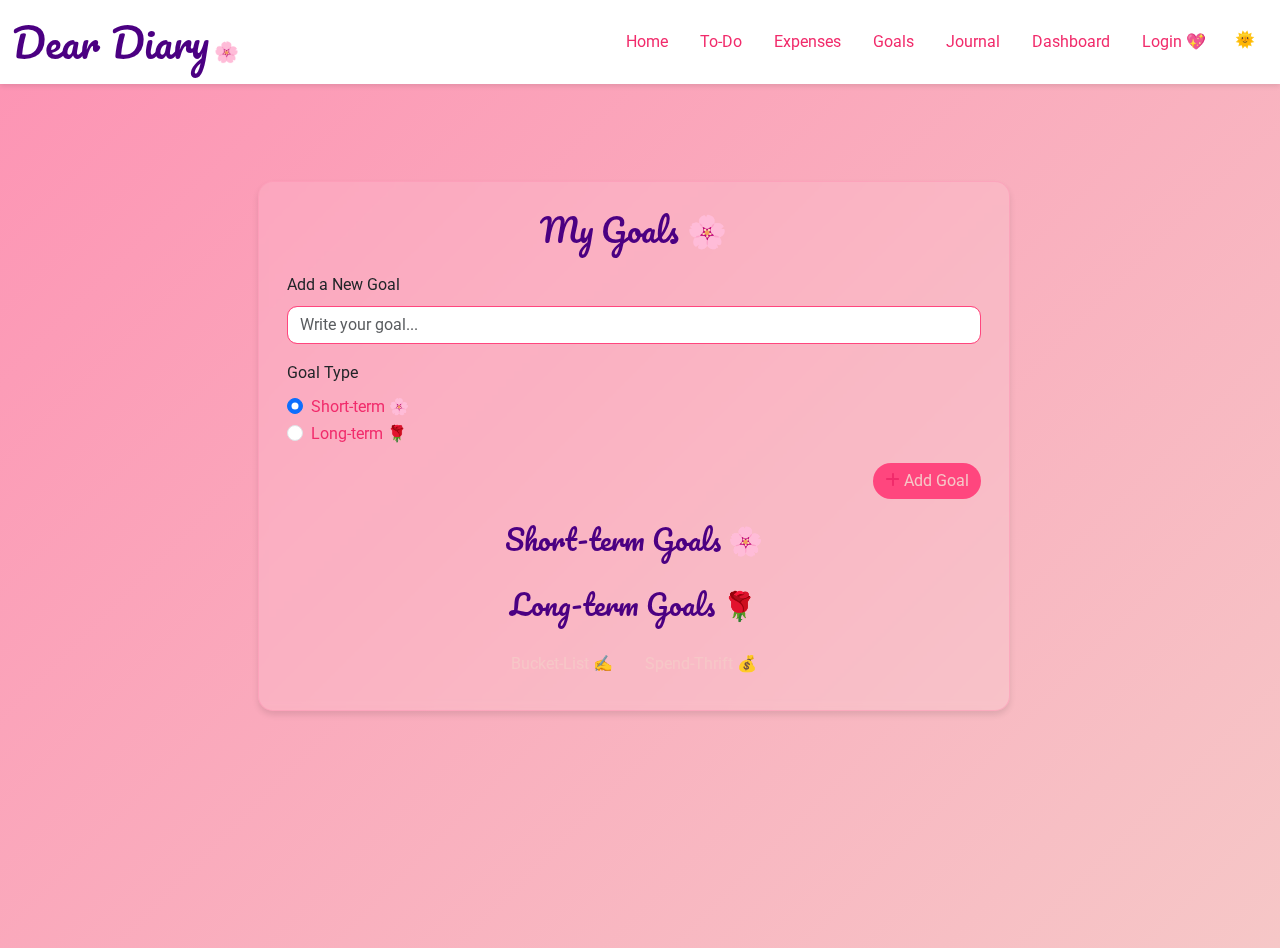
<file: html/goals.html>
<!DOCTYPE html>
<html lang="en">
  <head>
    <meta charset="UTF-8" />
    <meta name="viewport" content="width=device-width, initial-scale=1.0" />
    <title>Dear Diary - Goals 🌸</title>
    <link
      href="https://cdn.jsdelivr.net/npm/bootstrap@5.3.3/dist/css/bootstrap.min.css"
      rel="stylesheet"
    />
    <link
      href="https://cdnjs.cloudflare.com/ajax/libs/font-awesome/6.0.0/css/all.min.css"
      rel="stylesheet"
    />
    <link
      href="https://fonts.googleapis.com/css2?family=Pacifico&family=Roboto:wght@300;400&display=swap"
      rel="stylesheet"
    />
    <link rel="stylesheet" href="./style.css" />
  </head>
  <body class="bg-pink-gradient">
    <!-- Navbar -->
    <nav class="navbar navbar-expand-lg fixed-top">
      <div class="container-fluid">
        <a class="navbar-brand" href="index.html">
          <span class="logo-text">Dear Diary</span> 🌸
        </a>
        <button
          class="navbar-toggler"
          type="button"
          data-bs-toggle="collapse"
          data-bs-target="#navbarNav"
        >
          <span class="navbar-toggler-icon"></span>
        </button>
        <div class="collapse navbar-collapse" id="navbarNav">
          <ul class="navbar-nav ms-auto">
            <li class="nav-item">
              <a class="nav-link" href="index.html">Home</a>
            </li>
            <li class="nav-item">
              <a class="nav-link" href="todo.html">To-Do</a>
            </li>
            <li class="nav-item">
              <a class="nav-link" href="expenses.html">Expenses</a>
            </li>
            <li class="nav-item">
              <a class="nav-link" href="goals.html">Goals</a>
            </li>
            <li class="nav-item">
              <a class="nav-link" href="journal.html">Journal</a>
            </li>
            <li class="nav-item">
              <a class="nav-link" href="dashboard.html">Dashboard</a>
            </li>
            <li class="nav-item">
              <a class="nav-link" href="login.html">Login 💖</a>
            </li>
            <li class="nav-item">
              <button id="modeToggle" class="btn btn-link">
                <span id="modeIcon">🌞</span>
              </button>
            </li>
            <li class="nav-item">
              <a class="nav-link" id="logout" href="#" style="display: none"
                >Logout</a
              >
            </li>
          </ul>
        </div>
      </div>
    </nav>

    <!-- Goals Card -->
    <div class="container mt-5 pt-5">
      <div class="row justify-content-center">
        <div class="col-md-8">
          <div class="card glassy-card animate-scale-in">
            <div class="card-body">
              <h2
                class="text-center mb-4"
                style="font-family: 'Pacifico', cursive"
              >
                My Goals 🌸
              </h2>
              <div class="form-group mb-3">
                <label for="goalInput" class="form-label">Add a New Goal</label>
                <input
                  type="text"
                  class="form-control"
                  id="goalInput"
                  placeholder="Write your goal..."
                />
              </div>
              <div class="form-group mb-3">
                <label class="form-label">Goal Type</label>
                <div class="form-check">
                  <input
                    class="form-check-input"
                    type="radio"
                    name="goalType"
                    id="shortTerm"
                    value="short"
                    checked
                  />
                  <label class="form-check-label" for="shortTerm"
                    >Short-term 🌸</label
                  >
                </div>
                <div class="form-check">
                  <input
                    class="form-check-input"
                    type="radio"
                    name="goalType"
                    id="longTerm"
                    value="long"
                  />
                  <label class="form-check-label" for="longTerm"
                    >Long-term 🌹</label
                  >
                </div>
              </div>
              <div class="d-flex justify-content-end mb-3">
                <button class="btn btn-primary btn-bounce" id="addGoalBtn">
                  <i class="fas fa-plus"></i> Add Goal
                </button>
              </div>
              <div
                id="goalSpinner"
                class="spinner-border text-light mt-3 d-none"
                role="status"
              >
                <span class="visually-hidden">Loading...</span>
              </div>
              <div
                id="goalAlert"
                class="alert alert-danger mt-3 d-none"
                role="alert"
              ></div>
              <h3
                class="text-center mt-4"
                style="font-family: 'Pacifico', cursive"
              >
                Short-term Goals 🌸
              </h3>
              <ul class="list-group list-group-flush" id="shortTermGoals"></ul>
              <h3
                class="text-center mt-4"
                style="font-family: 'Pacifico', cursive"
              >
                Long-term Goals 🌹
              </h3>
              <ul class="list-group list-group-flush" id="longTermGoals"></ul>
              <div class="d-flex justify-content-center gap-2 mt-3 flex-wrap">
                <a href="bucket-list.html" class="btn btn-primary btn-bounce"
                  >Bucket-List ✍️</a
                >
                <a href="spend-thrift.html" class="btn btn-primary btn-bounce"
                  >Spend-Thrift 💰</a
                >
              </div>
            </div>
          </div>
        </div>
      </div>
    </div>

    <script src="https://cdn.jsdelivr.net/npm/bootstrap@5.3.3/dist/js/bootstrap.bundle.min.js"></script>
    <script src="./goals.js"></script>
    <script src="./theme.js"></script>
  </body>
</html>
</file>
<file: html/style.css>
/* Base Styles: Global defaults for font, background, and layout */

.dark-mode {
    --text-color: #9fd3c7; /* Change to teal */
    --accent-color: #385170; /* Change to muted blue */
    background: #142d4c !important;
    color: var(--text-color) !important;
}

html, body {
    height: 100%; /* Ensure full document height for background coverage */
    margin: 0; /* Remove default margins */
    padding: 0; /* Remove default padding */
    background: #f6c7c7; /* Light coral (fourth-color) for light mode base */
}

body {
    font-family: 'Roboto', sans-serif;
   background: #f6c7c7; /* Light coral (fourth-color) for light mode base */
    color: #4B0082; /* Deep pink (first-color) for text  for the card words*/
    line-height: 1.6; /* Improved readability */
    transition: background 0.3s ease, color 0.3s ease; /* Smooth dark mode transition */
}

h1, h2, h3{
    font-family: 'Pacifico', cursive;
    color: #4B0082; /* Deep purple (first-color) for headings */
}
 
.dark-mode h3,  
.dark-mode h2,.dark-mode h4{
    color: #e47b7b;
}

.dark-mode h5, .dark-mode h6, .dark-mode small .dark-mode p{
    color: #ececec;
}
.dark-mode .title-bar{
     color: #e47b7b;
}


a {
    text-decoration: none; /* Remove underlines from links */
}

/* Navbar Styles: Custom styling for navigation bar */
.navbar {
    background: #fff; /* Hot pink (second-color) */
    box-shadow: 0 2px 5px rgba(0, 0, 0, 0.1); /* Subtle shadow */
    padding: 5px 0; /* Vertical padding */
}

.navbar-brand .logo-text {
    font-family: 'Pacifico', cursive;
    font-size: 2.5rem; /* Cute logo size */
    color: #4B0082; /* Deep pink (first-color) */
}

.nav-link {
    color: #fff !important; /* Deep pink (first-color) for links, !important to override Bootstrap */
    font-weight: 400; /* Normal weight */
    margin: 0 0.5rem; /* Horizontal spacing */
    transition: color 0.3s ease; /* Smooth hover transition */
}

.nav-link:hover {
    color: #fd94b4 !important; /* Light pink (third-color) on hover */
}

.navbar-toggler {
    border: 1px solid #fd94b4; /* Light pink (third-color) border */
}

.dark-mode .navbar{
    background-color: #9fd3c7;
    color: #e47b7b;
}

/* Dark Mode Styles */
.dark-mode {
    background: #142d4c !important; /* Deep navy (fourth-color) as primary background */
    color: #ececec !important; /* Light gray (first-color) for text */
    min-height: 100%; /* Full document height */
    height: auto; /* Allow extension beyond viewport */
    transition: background 0.3s ease, color 0.3s ease; /* Smooth transition */
}

/* Ensure child elements inherit dark mode background */
.dark-mode > .container,
.dark-mode .hero,
.dark-mode .features,
.dark-mode .footer {
    background: inherit; /* Inherit parent background */
    min-height: 100%; /* Ensure full height */
}

.protected {
    display: block;
}

/* Hero Section */
.container{
    padding-left: 0;
}
.hero {
    padding: 100px 0 50px 0; /* Vertical padding */
    min-height: 100vh; /* Full viewport height */
    display: flex; /* Flex for centering */
    align-items: center; /* Vertical centering */
}

.hero-title {
    font-size: 4rem;
    margin-bottom: 1rem;
    color:#4B0082;
    text-shadow: 1px 1px 3px rgba(253, 148, 180, 0.3); /* Light pink (third-color) shadow */
}


.hero-subtitle {
    font-size: 1.1rem;
    margin-bottom: 2rem;
    color: #fff; /* Light pink (third-color) */
}

.btn-hero {
    background: #ff5b8f; /* Hot pink (second-color) */
    border: none;
    color: #fff; /* Deep pink (first-color) */
    padding: 12px 30px;
    font-size: 1.1rem;
    border-radius: 20px;
    transition: transform 0.3s ease;
}

.btn-hero:hover {
    transform: scale(1.1);
    background: #f12b6b; /* Deep pink (first-color) */
}

.dark-mode .btn-hero {
    background: #e47b7b; /* Soft teal (second-color) */
    color: #142d4c; /* Deep navy (fourth-color) */
}

.dark-mode .btn-hero:hover {
    background: #385170; /* Muted blue (third-color) */
}

/* Lotus Animation */
.hero-image i {
    color: #4B0082; /* Hot pink (second-color) */
    padding-left: 120px;
    font-size: 15rem;
    animation: bounce 2s ease-in-out infinite;
}

.dark-mode .hero-image i {
    color: #9fd3c7; /* Soft teal */
}

/* Features Section */
.features {
    padding: 60px 0;
    background: #f6c7c7; /* Light coral (fourth-color) */
}

.section-title {
    font-size: 2.5rem;
    text-align: center;
    margin-bottom: 2.5rem;
}

.dark-mode .section-title{
    color: #e47b7b;
}

.feature-card {
    background: #ececec;
    padding: 1.5rem;
    border-radius: 15px;
    text-align: center;
    box-shadow: 0 3px 10px rgba(0, 0, 0, 0.1);
    transition: transform 0.3s ease;
    height: 100%;
}

.feature-card:hover {
    transform: translateY(-5px);
}

.feature-card i {
    font-size: 2.5rem;
    color: #4B0082; /* Hot pink (second-color) */
    margin-bottom: 1rem;
}

.feature-card h3 {
    font-size: 1.3rem;
    margin-bottom: 0.8rem;
    color: #e47b7b;
}

.btn-link {
    color: #ff467e; /* Hot pink (second-color) */
    text-decoration: none;
    border-bottom: 1px solid transparent;
    transition: border-color 0.3s;
}

.btn-link:hover {
    border-color: #ff467e; /* Hot pink (second-color) */
}

.dark-mode .feature-card {
    background: rgba(56, 81, 112, 0.3); /* Semi-transparent third-color */
    color: #ececec; /* Light gray */
}

.dark-mode .feature-card i {
    color: #9fd3c7; /* Soft teal */
}

.dark-mode .btn-hero {
    background: #e47b7b !important; /* Corrected hex color with !important */
    color: #fff; /* Ensure text remains visible */
}

.dark-mode .btn-link:hover {
    border-color: #9fd3c7; /* Soft teal */
}

/* Footer */
.footer {
    background: #f6c7c7; /* Light coral (fourth-color) */
    color: #f12b6b; /* Deep pink (first-color) */
    padding: 1.5rem 0;
}

.dark-mode .footer {
    color: #ececec; /* Light gray */
}



/* Page-Specific Gradients */
.bg-pink-gradient {
    background: linear-gradient(135deg, #fd94b4 0%, #f6c7c7 100%); /* Light pink (third-color) to light coral (fourth-color) */
    min-height: 100vh;
    transition: background 0.3s ease, color 0.3s ease;
}

.bg-rich-purple-gradient {
    background: linear-gradient(135deg, #f12b6b 0%, #fd94b4 100%); /* Deep pink (first-color) to light pink (third-color) */
    min-height: 100vh; /* Full viewport height */
}

.bg-ninja-blue {
    background: linear-gradient(135deg, #1B263B 0%, #2E4053 100%);
    min-height: 100vh;
    transition: background 0.3s ease, color 0.3s ease;
    color: #fff;
}

.dark-mode .bg-ninja-blue {
    background: #142d4c; /* Deep navy */
    color: #ececec; /* Light gray */
}

/* Glassy Card */
.glassy-card {
    background: rgba(246, 199, 199, 0.2); /* Semi-transparent fourth-color */
    backdrop-filter: blur(10px); /* Frosted glass effect */
    border: 1px solid rgba(253, 148, 180, 0.3); /* Light pink (third-color) border */
    border-radius: 15px; /* Rounded corners */
    box-shadow: 0 4px 20px rgba(0, 0, 0, 0.1); /* Subtle shadow */
}

.glassy-card:hover {
    animation: pulse 1.5s ease-in-out infinite; /* Pulse effect */
}

.glassy-card .card-body {
    padding: 8px; /* Reduced from default (e.g., 16px) if not already set */
}

.dark-mode .glassy-card {
    background: rgba(20, 45, 76, 0.3); /* Semi-transparent fourth-color */
    border-color: rgba(56, 81, 112, 0.5); /* Third-color border */
}

/* Minimize extra spacing around container */
.container {
    padding-top: 10px; /* Reduce from pt-3 (16px) if needed */
    margin-top: 10px; /* Reduce from mt-3 (16px) if needed */
}

/* Ensure no extra margin on card wrapper */
.card {
    margin-bottom: 0; /* Override any default margin */
}

.h-85 {
    height: 85px !important; /* Specific height for Quote and Bible cards */
}

.h-150 {
    height: 150px !important; /* Fixed height for Reminders, Habit Progress, Calendar, Theme */
}

/* Form Styles */
form .form-label {
    color: #f12b6b; /* Deep pink (first-color) */
    font-family: 'Roboto', sans-serif;
}

.btn-primary {
    background-color: #ff467e; /* Hot pink (second-color) */
    border: none;
    border-radius: 20px;
}

.bg-rich-purple-gradient .btn-primary {
    background-color: #fd94b4; /* Light pink (third-color) */
}

.btn-primary:hover {
    background-color: #f12b6b; /* Deep pink (first-color) */
}

.bg-rich-purple-gradient .btn-primary:hover {
    background-color: #f12b6b; /* Deep pink (first-color) */
}

.form-check-label {
    color: #f12b6b; /* Deep pink (first-color) */
}

.dark-mode .form-label {
    color: #ececec; /* Light gray */
}

.dark-mode .form-check-label {
    color: #ececec; /* Light gray */
}

.dark-mode .btn-primary {
    background-color: #9fd3c7; /* Soft teal */
    color: #142d4c; /* Deep navy */
}

.dark-mode .btn-primary:hover {
    background-color: #385170; /* Muted blue */
}

/* To-Do Styles */
.bg-pink-gradient {
    background: linear-gradient(135deg, #fd94b4 0%, #f6c7c7 100%);
    min-height: 100vh;
}

.glassy-card {
    margin-top: 85px;
    background: rgba(246, 199, 199, 0.2);
    backdrop-filter: blur(10px);
    border: 1px solid rgba(253, 148, 180, 0.3);
    border-radius: 15px;
    box-shadow: 0 4px 20px rgba(0, 0, 0, 0.1);
}

.glassy-card:hover {
    animation: pulse 1.5s ease-in-out infinite;
}

.h-85 {
    height: 85px !important; /* Specific height for Quote and Bible cards */
}

.h-150 {
    height: 150px !important; /* Specific height for last four cards */
}

.animate-scale-in {
    animation: scaleIn 0.8s ease-out;
}

@keyframes scaleIn {
    from { transform: scale(0.95); opacity: 0; }
    to { transform: scale(1); opacity: 1; }
}

@keyframes pulse {
    0%, 100% { transform: scale(1); }
    50% { transform: scale(1.02); }
}


.btn-bounce {
    transition: transform 0.3s ease;
}

.btn-bounce:hover {
    transform: scale(1.05);
}

.dark-mode .glassy-card {
    background: rgba(20, 45, 76, 0.3); /* Semi-transparent fourth-color */
    border-color: rgba(56, 81, 112, 0.5); /* Third-color border */
}

.dark-mode .btn-bounce {
    background-color: #9fd3c7; /* Soft teal */
    color: #142d4c; /* Deep navy */
}

.dark-mode .btn-bounce:hover {
    background-color: #385170; /* Muted blue */
}

/* To-Do, Expenses, Goals, and Journal Styles */
.task-item, .spend-thrift-item, .bucket-list-item {
    transition: opacity 0.5s ease;
}

.task-item.completed, .goal-item.completed, .bucket-list-item.completed, .spend-thrift-item.completed {
    text-decoration: line-through;
    opacity: 0.7;
}

.task-item input[type="checkbox"], .goal-item input[type="checkbox"] {
    margin-right: 10px;
}

#taskInput, #goalInput {
    border-radius: 10px;
    border: 1px solid #ff467e; /* Hot pink (second-color) */
}

#taskInput:focus, #goalInput:focus {
    border-color: #f12b6b; /* Deep pink (first-color) */
    box-shadow: 0 0 5px rgba(241, 43, 107, 0.5);
}

#addTaskBtn, #addGoalBtn {
    background-color: #ff467e; /* Hot pink (second-color) */
    border: none;
}

#addTaskBtn:hover, #addGoalBtn:hover {
    background-color: #f12b6b; /* Deep pink (first-color) */
}

.habit-item {
    background: rgba(253, 148, 180, 0.1); /* Semi-transparent third-color */
    border-radius: 10px;
    padding: 10px;
    margin-bottom: 5px;
}

.dark-mode #taskInput, .dark-mode #goalInput {
    border-color: #9fd3c7; /* Soft teal */
}

.dark-mode #taskInput:focus, .dark-mode #goalInput:focus {
    border-color: #385170; /* Muted blue */
    box-shadow: 0 0 5px rgba(56, 81, 112, 0.5);
}

.dark-mode #addTaskBtn, .dark-mode #addGoalBtn {
    background-color: #9fd3c7; /* Soft teal */
}

.dark-mode #addTaskBtn:hover, .dark-mode #addGoalBtn:hover {
    background-color: #385170; /* Muted blue */
}

.dark-mode .habit-item {
    background: rgba(56, 81, 112, 0.1); /* Semi-transparent third-color */
}

#budgetInput, #descriptionInput, #amountInput {
    border-radius: 10px;
    border: 1px solid #fd94b4; /* Light pink (third-color) */
}

#budgetInput:focus, #descriptionInput:focus, #amountInput:focus {
    border-color: #f12b6b; /* Deep pink (first-color) */
    box-shadow: 0 0 5px rgba(241, 43, 107, 0.5);
}

#addExpenseBtn {
    background-color: #fd94b4; /* Light pink (third-color) */
    border: none;
}

#addExpenseBtn:hover {
    background-color: #f12b6b; /* Deep pink (first-color) */
}

#totalExpense, #spendingChecker {
    font-family: 'Roboto', sans-serif;
    color: #f12b6b; /* Deep pink (first-color) */
}

#totalExpense {
    font-weight: bold;
}

#spendingChecker {
    font-style: italic;
}

#expenseChart {
    background: rgba(246, 199, 199, 0.2); /* Semi-transparent fourth-color */
    border-radius: 10px;
    padding: 15px;
    box-shadow: 0 2px 10px rgba(0, 0, 0, 0.1);
}

.dark-mode #budgetInput, .dark-mode #descriptionInput, .dark-mode #amountInput {
    border-color: #9fd3c7; /* Soft teal */
}

.dark-mode #budgetInput:focus, .dark-mode #descriptionInput:focus, .dark-mode #amountInput:focus {
    border-color: #385170; /* Muted blue */
    box-shadow: 0 0 5px rgba(56, 81, 112, 0.5);
}

.dark-mode #addExpenseBtn {
    background-color: #9fd3c7; /* Soft teal */
}

.dark-mode #addExpenseBtn:hover {
    background-color: #385170; /* Muted blue */
}

.dark-mode #totalExpense, .dark-mode #spendingChecker {
    color: #ececec; /* Light gray */
}

.dark-mode #expenseChart {
    background: rgba(20, 45, 76, 0.3); /* Semi-transparent fourth-color */
}

/* New styles for history modal */
.modal-content.glassy-card {
    background: rgba(246, 199, 199, 0.2); /* Semi-transparent fourth-color */
    backdrop-filter: blur(10px);
    border: 1px solid rgba(253, 148, 180, 0.3); /* Light pink (third-color) border */
}

.modal-body {
    max-height: 400px;
    overflow-y: auto;
}

.btn-outline-primary {
    border-color: #f12b6b; /* Deep pink (first-color) */
    color: #ff467e; /* Hot pink (second-color) */
}

span.prev {
    color: #f12b6b; /* Deep pink (first-color) */
}

.btn-outline-primary:hover {
    background-color: #ff467e; /* Hot pink (second-color) */
    color: #f6c7c7; /* Light coral (fourth-color) */
}

.dark-mode .modal-content.glassy-card {
    background: rgba(20, 45, 76, 0.3); /* Semi-transparent fourth-color */
    border-color: rgba(56, 81, 112, 0.5); /* Third-color border */
}

.dark-mode .btn-outline-primary {
    border-color: #9fd3c7; /* Soft teal */
    color: #9fd3c7;
}

.dark-mode .btn-outline-primary:hover {
    background-color: #9fd3c7; /* Soft teal */
    color: #142d4c; /* Deep navy */
}

.dark-mode span.prev {
    color: #ececec; /* Light gray */
}

/* Mobile Responsiveness */
@media (max-width: 576px) {
    .container {
        padding: 10px;
    }
    .navbar.fixed-top + .container {
        padding-top: 80px;
    }
    h2, h3 {
        font-size: 1.6rem;
    }
    .btn-bounce {
        font-size: 0.9rem;
        padding: 8px 16px;
    }
    .glassy-card {
        border-radius: 10px;
    }
    .list-group-item {
        font-size: 0.9rem;
    }
    .modal-body {
        max-height: 300px;
    }
    #expenseChart {
        padding: 10px;
    }
    .d-flex.justify-content-center .btn {
        flex: 1 1 100%; /* Full width on mobile */
        max-width: 200px; /* Limit width for aesthetics */
        margin-bottom: 0.5rem; /* Space between stacked buttons */
    }
}

@media (max-width: 768px) {
    .hero-title { font-size: 2.2rem; }
    .hero-subtitle { font-size: 1rem; }
    .navbar-brand .logo-text { font-size: 1.6rem; }
    .features { padding: 40px 0; }
    .feature-card { margin-bottom: 1.5rem; }
    .btn-hero { padding: 10px 20px; font-size: 1rem; }
}

.dark-mode .hero-title {
    color: #ececec; /* Light gray */
    text-shadow: 1px 1px 3px rgba(56, 81, 112, 0.5); /* Adjusted shadow with third-color */
}

.dark-mode .hero-subtitle {
    color: #9fd3c7; /* Soft teal */
}

/* Expenses Page Styles */
.bg-pink-gradient {
    background: linear-gradient(135deg, #fd94b4 0%, #f6c7c7 100%);
    min-height: 100vh;
}

.glassy-card {
    background: rgba(246, 199, 199, 0.2);
    backdrop-filter: blur(10px);
    border: 1px solid rgba(253, 148, 180, 0.3);
    border-radius: 15px;
    box-shadow: 0 4px 20px rgba(0, 0, 0, 0.1);
}

.glassy-card:hover {
    animation: pulse 1.5s ease-in-out infinite;
}

.animate-scale-in {
    animation: scaleIn 0.8s ease-out;
}

@keyframes scaleIn {
    from { transform: scale(0.95); opacity: 0; }
    to { transform: scale(1); opacity: 1; }
}

@keyframes pulse {
    0%, 100% { transform: scale(1); }
    50% { transform: scale(1.02); }
}

.btn-bounce {
    transition: transform 0.3s ease;
}

.btn-bounce:hover {
    transform: scale(1.05);
}

.task-item {
    transition: opacity 0.5s ease;
}

.task-item.completed {
    text-decoration: line-through;
    opacity: 0.7;
}

.task-item input[type="checkbox"] {
    margin-right: 10px;
}

#taskInput {
    border-radius: 10px;
    border: 1px solid #ff467e; /* Hot pink (second-color) */
}

#taskInput:focus {
    border-color: #f12b6b; /* Deep pink (first-color) */
    box-shadow: 0 0 5px rgba(241, 43, 107, 0.5);
}

#addTaskBtn {
    background-color: #ff467e; /* Hot pink (second-color) */
    border: none;
}

#addTaskBtn:hover {
    background-color: #f12b6b; /* Deep pink (first-color) */
}

.habit-item {
    background: rgba(253, 148, 180, 0.1); /* Semi-transparent third-color */
    border-radius: 10px;
    padding: 10px;
    margin-bottom: 5px;
}

.modal-content.glassy-card {
    background: rgba(246, 199, 199, 0.2);
    backdrop-filter: blur(10px);
    border: 1px solid rgba(253, 148, 180, 0.3);
}

.modal-body {
    max-height: 400px;
    overflow-y: auto;
}

.btn-outline-primary {
    border-color: #f12b6b; /* Deep pink (first-color) */
    color: #ff467e; /* Hot pink (second-color) */
}

.btn-outline-primary:hover {
    background-color: #ff467e; /* Hot pink (second-color) */
    color: #f6c7c7; /* Light coral (fourth-color) */
}

.bg-rich-purple-gradient {
    background: linear-gradient(135deg, #f12b6b 0%, #fd94b4 100%);
    min-height: 100vh;
}

#budgetInput, #descriptionInput, #amountInput {
    border-radius: 10px;
    border: 1px solid #fd94b4; /* Light pink (third-color) */
}

#budgetInput:focus, #descriptionInput:focus, #amountInput:focus {
    border-color: #f12b6b; /* Deep pink (first-color) */
    box-shadow: 0 0 5px rgba(241, 43, 107, 0.5);
}

#addExpenseBtn {
    background-color: #fd94b4; /* Light pink (third-color) */
    border: none;
}

#addExpenseBtn:hover {
    background-color: #f12b6b; /* Deep pink (first-color) */
}

#totalExpense, #spendingChecker {
    font-family: 'Roboto', sans-serif;
    color: #f12b6b; /* Deep pink (first-color) */
}

#totalExpense {
    font-weight: bold;
}

span.expen {
    color: rgb(241, 43, 107); /* Adjusted to match first-color */
}

span.hist {
    color: #f12b6b; /* Deep pink (first-color) */
}

#spendingChecker {
    font-style: italic;
}

#expenseChart {
    background: rgba(246, 199, 199, 0.2); /* Semi-transparent fourth-color */
    border-radius: 10px;
    padding: 15px;
    box-shadow: 0 2px 10px rgba(0, 0, 0, 0.1);
}

/* Goals Page Styles */
.goal-item {
    transition: opacity 0.5s ease;
}

.goal-item.completed {
    text-decoration: line-through;
    opacity: 0.7;
}

.goal-item input[type="checkbox"] {
    margin-right: 10px;
}

#goalInput {
    border-radius: 10px;
    border: 1px solid #ff467e; /* Hot pink (second-color) */
}

#goalInput:focus {
    border-color: #f12b6b; /* Deep pink (first-color) */
    box-shadow: 0 0 5px rgba(241, 43, 107, 0.5);
}

#addGoalBtn {
    background-color: #ff467e; /* Hot pink (second-color) */
    border: none;
}

#addGoalBtn:hover {
    background-color: #f12b6b; /* Deep pink (first-color) */
}

.dark-mode #goalInput {
    border-color: #9fd3c7; /* Soft teal */
}

.dark-mode #goalInput:focus {
    border-color: #385170; /* Muted blue */
    box-shadow: 0 0 5px rgba(56, 81, 112, 0.5);
}

.dark-mode #addGoalBtn {
    background-color: #9fd3c7; /* Soft teal */
}

.dark-mode #addGoalBtn:hover {
    background-color: #385170; /* Muted blue */
}

/* === Relevant CSS for Navbar Fix === */
.navbar-nav .nav-link {
    color: #f12b6b !important; /* Deep pink (first-color) */
    transition: color 0.3s ease;
}

.navbar-nav .nav-link:hover,
.navbar-nav .nav-link.active {
    color: #fd94b4 !important; /* Light pink (third-color) on hover/active */
}

.nav-link.d-flex {
    gap: 5px; /* Space between Goals text and caret */
    align-items: center; /* Vertical alignment */
    line-height: 1.5; /* Match other nav items */
}

.nav-link-text {
    color: #f12b6b !important; /* Deep pink (first-color) */
    padding: 0.5rem 0.5rem; /* Consistent padding */
    text-decoration: none;
    font-size: 1rem; /* Match nav-link font size */
}

.nav-link-text:hover {
    color: #fd94b4 !important; /* Light pink (third-color) on hover */
}

.nav-link.dropdown-toggle {
    padding: 0.5rem 0.2rem; /* Tight padding for caret */
    color: #f12b6b !important; /* Deep pink (first-color) */
    border: none;
    background: none;
    font-size: 1rem; /* Match nav-link font size */
}

.nav-link.dropdown-toggle:hover {
    color: #fd94b4 !important; /* Light pink (third-color) on hover */
}

.dropdown-menu {
    background: rgba(246, 199, 199, 0.95); /* Semi-transparent fourth-color */
    border: 1px solid #fd94b4; /* Light pink (third-color) border */
    border-radius: 10px;
    min-width: 150px; /* Ensure dropdown is wide enough */
}

.dropdown-item {
    color: #f12b6b; /* Deep pink (first-color) */
    font-family: 'Roboto', sans-serif;
}

.dropdown-item:hover {
    background-color: #fd94b4; /* Light pink (third-color) on hover */
    color: #f6c7c7; /* Light coral (fourth-color) */
}

.dark-mode .navbar-nav .nav-link {
    color: #ececec !important; /* Light gray */
}

.dark-mode .navbar-nav .nav-link:hover,
.dark-mode .navbar-nav .nav-link.active {
    color: #9fd3c7 !important; /* Soft teal */
}

.dark-mode .nav-link-text {
    color: #ececec !important; /* Light gray */
}

.dark-mode .nav-link-text:hover {
    color: #9fd3c7 !important; /* Soft teal */
}

.dark-mode .nav-link.dropdown-toggle {
    color: #ececec !important; /* Light gray */
}

.dark-mode .nav-link.dropdown-toggle:hover {
    color: #9fd3c7 !important; /* Soft teal */
}

.dark-mode .dropdown-menu {
    background: rgba(20, 45, 76, 0.95); /* Semi-transparent fourth-color */
    border-color: #9fd3c7; /* Soft teal */
}

.dark-mode .dropdown-item {
    color: #ececec; /* Light gray */
}

.dark-mode .dropdown-item:hover {
    background-color: #385170; /* Muted blue */
    color: #9fd3c7; /* Soft teal */
}

/* New styles for Journal */
/* ... (previous CSS remains unchanged until Journal Specific Styles) ... */

/* Journal Specific Styles */
/* ... (previous CSS remains unchanged until Journal Specific Styles) ... */

/* Journal Specific Styles */
.glassy-card {
    background: rgba(255, 255, 255, 0.1); /* Glassy effect */
    backdrop-filter: blur(5px); /* Glassy blur */
    border-radius: 15px; /* Rounded corners */
    border: 1px solid rgba(253, 148, 180, 0.5); /* Light pink border for card */
    box-shadow: 0 4px 6px rgba(0, 0, 0, 0.1); /* Subtle shadow */
    padding: 20px; /* Inner padding */
    transition: all 0.3s ease; /* Smooth hover effect */
}

.glassy-card:hover {
    transform: scale(1.02); /* Slight scale on hover */
    box-shadow: 0 6px 12px rgba(0, 0, 0, 0.2); /* Enhanced shadow on hover */
}

.title-bar{
    text-align: center;
    color:#4B0082 ;
}

strong{
    color: #000;
}

.dark-mode strong{
    color: #f12b6b;
}

textarea.form-control {
    background: white; /* Remove default background */
    border: 2px dotted var(--accent-color); /* Dotted border around text area only */
    border-radius: 5px; /* Rounded corners */
    resize: vertical; /* Allow vertical resizing */
    color: var(--text-color); /* Use text color variable */
    font-family: 'Roboto', sans-serif; /* Consistent font */
    padding: 10px; /* Inner padding */
    outline: none; /* Remove default outline */
    box-sizing: border-box; /* Ensure padding doesn’t affect width */
}

textarea.form-control:focus {
    border: 2px dotted var(--accent-color); /* Maintain dotted border on focus */
    box-shadow: 0 0 5px var(--accent-color); /* Subtle focus glow */
}

#journalTitle {
    border: 2px dotted var(--accent-color); /* Dotted border for title input */
    border-radius: 5px; /* Rounded corners */
    color: var(--text-color); /* Use text color */
    padding: 8px; /* Inner padding */
    box-sizing: border-box; /* Ensure padding doesn’t affect width */
}

#journalTitle:focus {
    border: 2px dotted var(--accent-color); /* Maintain dotted border on focus */
    box-shadow: 0 0 5px var(--accent-color); /* Subtle focus glow */
}

.btn-bounce {
    background: var(--accent-color); /* Accent color for button */
    color: #f6c7c7; /* Light coral text */
    transition: transform 0.3s ease;
}

.btn-bounce:hover {
    transform: scale(1.1); /* Bounce effect */
}

.dark-mode .glassy-card {
    background: rgba(20, 45, 76, 0.7); /* Darker glassy effect */
    border-color: rgba(159, 211, 199, 0.5); /* Teal border in dark mode */
}

.dark-mode textarea.form-control {
    border-color: var(--accent-color); /* Teal in dark mode */
}

.dark-mode #journalTitle {
    border-color: var(--accent-color); /* Teal border in dark mode */
}

.dark-mode .btn-bounce {
    background: var(--accent-color); /* Teal in dark mode */
}




/* dashboard css */
.h-100vh {
    height: 100vh !important;
    overflow: hidden; /* No outer scroll */
}

.card-body {
    padding: 5px;
}

.sidebar {
    background: rgba(246, 199, 199, 0.1); /* Default light mode semi-transparent background */
    border-right: 1px solid rgba(253, 148, 180, 0.2); /* Light pink (third-color) border */
    height: calc(100vh - 76px); /* Full height minus navbar */
    position: relative;
    top: 76px; /* Reset top positioning */
    min-width: 80px; /* Minimum width to prevent collapse */
    transition: all 0.3s ease; /* Smooth transitions for responsive changes */
    padding-top: 60px; /* Space for header */


    
}

.sidebar-header {
    position: absolute;
    top: 0;
    left: 0;
    width: 100%;
    padding: 10px;
    background: rgba(246, 199, 199, 0.2); /* Slightly darker header */
    z-index: 1001;
}

.close-btn {
    background: none;
    border: none;
    padding: 5px;
    cursor: pointer;
    position: absolute;
    top: 10px;
    right: 10px;
    z-index: 1002;
}

.sidebar .nav-item .widget-btn {
    color: var(--text-color); /* Use text color for buttons */
    font-family: 'Roboto', sans-serif;
    transition: transform 0.3s ease, background 0.3s ease;
}

.sidebar .nav-item .widget-btn:hover,
.sidebar .nav-item .widget-btn.active {
    background: var(--accent-color); /* Use accent color */
    transform: scale(1.05);
    color: #f12b6b ; /* Light coral (fourth-color) */
}

.sidebar .nav-item .widget-btn i {
    margin-right: 8px;
}
#main-content{
    width: 80%;
    padding-left: 50px;
}
#main-content .card-body {
    height: 100%;
}

.tracker-row {
    display: flex;
    flex-wrap: wrap;
    gap: 15px;
    height: 100%;
}

.col-12 {
    padding: 0;
}

.col-md-4 {
    flex: 1 1 30%;
    max-width: 30%;
}

.tracker-card {
    background: rgba(246, 199, 199, 0.3); /* Semi-transparent fourth-color */
    border-radius: 10px;
    padding: 15px;
    text-align: center;
    min-height: 200px;
    display: flex;
    flex-direction: column;
    justify-content: space-between;
    transition: transform 0.3s ease;
}

.tracker-card:hover {
    transform: scale(1.02);
}

.tracker-card h6 {
    color: var(--text-color); /* Use text color for headings */
    margin-bottom: 10px;
}

.row {
    --bs-gutter-x: 0.05rem;
    --bs-gutter-y: 0.05rem;
}

.col {
    padding-left: 0.025rem;
    padding-right: 0.025rem;
}

/* Override Bootstrap gutters */
.row.g-1,
.row.g-md-2 {
    --bs-gutter-x: 0.25rem !important;
    --bs-gutter-y: 0.25rem !important;}

.quick-access-container {
    max-height: 60vh;
    padding: 10px 0.5rem 0.5rem 0.5rem !important;
    margin: 0 !important;
}

.quick-access-tile {
    text-decoration: none;
    color: inherit;
}

.quick-access-tile .card {
    transition: transform 0.3s ease;
    height: 100%;
    border-radius: 12px;
    margin-top: 25px;
}

.quick-access-tile .card:hover {
    transform: scale(1.05);
}

.quick-access-tile .card-body {
    /* padding: 10px; */
    color: #f12b6b; /* Deep pink (first-color) */
    font-family: 'Roboto', sans-serif;
    display: flex;
    flex-direction: column;
    justify-content: center;
    height: 50%;
    padding: 0.5rem !important;
    font-size: 1rem
}

.quick-access-tile .card-body i {
    font-size: 1.5rem;
}

.quick-access-tile .card-body span {
    font-size: 1rem;
}

.badge.bg-pink {
    background-color: #f12b6b; /* Deep pink (first-color) */
    color: #f6c7c7; /* Light coral (fourth-color) */
    padding: 4px 8px;
    border-radius: 10px;
}

.btn-pink {
    background-color: #ff467e; /* Hot pink (second-color) */
    border: none;
}

.btn-pink:hover {
    background-color: #f12b6b; /* Deep pink (first-color) */
}

.btn-outline-pink {
    border-color: #ff467e; /* Hot pink (second-color) */
    color: #ff467e;
}

.btn-outline-pink:hover {
    background-color: #ff467e; /* Hot pink (second-color) */
    color: #f6c7c7; /* Light coral (fourth-color) */
}

.dark-mode .sidebar {
    background: rgba(56, 81, 112, 0.3); /* Semi-transparent third-color */
    border-color: rgba(20, 45, 76, 0.5); /* Fourth-color border */
}

.dark-mode .sidebar .nav-item .widget-btn {
    color: #ececec; /* Light gray */
}

.dark-mode .sidebar .nav-item .widget-btn:hover,
.dark-mode .sidebar .nav-item .widget-btn.active {
    background: #9fd3c7; /* Soft teal */
}

.dark-mode .tracker-card {
    background: rgba(20, 45, 76, 0.3); /* Semi-transparent fourth-color */
    color: #ececec; /* Light gray */
}

.dark-mode .quick-access-tile .card-body {
    color: #ececec; /* Light gray */
}

.dark-mode .badge.bg-pink {
    background-color: #9fd3c7; /* Soft teal */
}

.dark-mode .btn-pink {
    background-color: #9fd3c7; /* Soft teal */
}

.dark-mode .btn-pink:hover {
    background-color: #385170; /* Muted blue */
}

.dark-mode .btn-outline-pink {
    border-color: #9fd3c7; /* Soft teal */
    color: #9fd3c7;
}

.dark-mode .btn-outline-pink:hover {
    background-color: #9fd3c7; /* Soft teal */
    color: #142d4c; /* Deep navy */
}

#hydrationIcons .water-icon,
#readingIcons .book-icon,
#bathIcons .bath-icon {
    width: 20px;
    height: 20px;
    background-size: contain;
    margin: 0 2px;
}

#hydrationIcons .water-icon {
    background: url('data:image/svg+xml;utf8,<svg xmlns="http://www.w3.org/2000/svg" viewBox="0 0 24 24" fill="%23ff467e"><path d="M12 2C8.13 2 5 5.13 5 9v1c0 7.18 5.82 12 11 12s11-4.82 11-12V9c0-3.87-3.13-7-7-7s-7 3.13-7 7v1c0 1.1.9 2 2 2s2-.9 2-2V9c0-2.76 2.24-5 5-5s5 2.24 5 5v1c0 8.1-6.9 12-11 12s-11-3.9-11-12V9c0-4.96 4.04-9 9-9s9 4.04 9 9v1c0 .55-.45 1-1 1s-1-.45-1-1V9c0-3.31-2.69-6-6-6s-6 2.69-6 6v1c0 2.21 1.79 4 4 4s4-1.79 4-4V9c0-5.52-4.48-10-10-10s-10 4.48-10 10v1c0 9.39 7.61 17 17 17s17-7.61 17-17V9c0-6.07-4.93-11-11-11z"/></svg>') no-repeat center;
}

#hydrationIcons .water-icon.filled {
    background: url('data:image/svg+xml;utf8,<svg xmlns="http://www.w3.org/2000/svg" viewBox="0 0 24 24" fill="%23f12b6b"><path d="M12 2C8.13 2 5 5.13 5 9v1c0 7.18 5.82 12 11 12s11-4.82 11-12V9c0-3.87-3.13-7-7-7s-7 3.13-7 7v1c0 1.1.9 2 2 2s2-.9 2-2V9c0-2.76 2.24-5 5-5s5 2.24 5 5v1c0 8.1-6.9 12-11 12s-11-3.9-11-12V9c0-4.96 4.04-9 9-9s9 4.04 9 9v1c0 .55-.45 1-1 1s-1-.45-1-1V9c0-3.31-2.69-6-6-6s-6 2.69-6 6v1c0 2.21 1.79 4 4 4s4-1.79 4-4V9c0-5.52-4.48-10-10-10s-10 4.48-10 10v1c0 9.39 7.61 17 17 17s17-7.61 17-17V9c0-6.07-4.93-11-11-11z"/></svg>') no-repeat center;
}

#readingIcons .book-icon {
    background: url('data:image/svg+xml;utf8,<svg xmlns="http://www.w3.org/2000/svg" viewBox="0 0 24 24" fill="%23ff467e"><path d="M4 6h16v12H4V6zm0-2c-1.1 0-2 .9-2 2v12c0 1.1.9 2 2 2h16c1.1 0 2-.9 2-2V6c0-1.1-.9-2-2-2H4zm0 14V8h16v10H4z"/></svg>') no-repeat center;
}

#readingIcons .book-icon.filled {
    background: url('data:image/svg+xml;utf8,<svg xmlns="http://www.w3.org/2000/svg" viewBox="0 0 24 24" fill="%23f12b6b"><path d="M4 6h16v12H4V6zm0-2c-1.1 0-2 .9-2 2v12c0 1.1.9 2 2 2h16c1.1 0 2-.9 2-2V6c0-1.1-.9-2-2-2H4zm0 14V8h16v10H4z"/></svg>') no-repeat center;
}

#bathIcons .bath-icon {
    background: url('data:image/svg+xml;utf8,<svg xmlns="http://www.w3.org/2000/svg" viewBox="0 0 24 24" fill="%23ff467e"><path d="M7 13c1.66 0 3-1.34 3-3s-1.34-3-3-3-3 1.34-3 3 1.34 3 3 3zm12-6h-8v7H3v9h18v-16z"/></svg>') no-repeat center;
}

#bathIcons .bath-icon.filled {
    background: url('data:image/svg+xml;utf8,<svg xmlns="http://www.w3.org/2000/svg" viewBox="0 0 24 24" fill="%23f12b6b"><path d="M7 13c1.66 0 3-1.34 3-3s-1.34-3-3-3-3 1.34-3 3 1.34 3 3 3zm12-6h-8v7H3v9h18v-16z"/></svg>') no-repeat center;
}

.dark-mode #hydrationIcons .water-icon {
    background: url('data:image/svg+xml;utf8,<svg xmlns="http://www.w3.org/2000/svg" viewBox="0 0 24 24" fill="%239fd3c7"><path d="M12 2C8.13 2 5 5.13 5 9v1c0 7.18 5.82 12 11 12s11-4.82 11-12V9c0-3.87-3.13-7-7-7s-7 3.13-7 7v1c0 1.1.9 2 2 2s2-.9 2-2V9c0-2.76 2.24-5 5-5s5 2.24 5 5v1c0 8.1-6.9 12-11 12s-11-3.9-11-12V9c0-4.96 4.04-9 9-9s9 4.04 9 9v1c0 .55-.45 1-1 1s-1-.45-1-1V9c0-3.31-2.69-6-6-6s-6 2.69-6 6v1c0 2.21 1.79 4 4 4s4-1.79 4-4V9c0-5.52-4.48-10-10-10s-10 4.48-10 10v1c0 9.39 7.61 17 17 17s17-7.61 17-17V9c0-6.07-4.93-11-11-11z"/></svg>') no-repeat center;
}

.dark-mode #hydrationIcons .water-icon.filled {
    background: url('data:image/svg+xml;utf8,<svg xmlns="http://www.w3.org/2000/svg" viewBox="0 0 24 24" fill="%23385170"><path d="M12 2C8.13 2 5 5.13 5 9v1c0 7.18 5.82 12 11 12s11-4.82 11-12V9c0-3.87-3.13-7-7-7s-7 3.13-7 7v1c0 1.1.9 2 2 2s2-.9 2-2V9c0-2.76 2.24-5 5-5s5 2.24 5 5v1c0 8.1-6.9 12-11 12s-11-3.9-11-12V9c0-4.96 4.04-9 9-9s9 4.04 9 9v1c0 .55-.45 1-1 1s-1-.45-1-1V9c0-3.31-2.69-6-6-6s-6 2.69-6 6v1c0 2.21 1.79 4 4 4s4-1.79 4-4V9c0-5.52-4.48-10-10-10s-10 4.48-10 10v1c0 9.39 7.61 17 17 17s17-7.61 17-17V9c0-6.07-4.93-11-11-11z"/></svg>') no-repeat center;
}

.dark-mode #readingIcons .book-icon {
    background: url('data:image/svg+xml;utf8,<svg xmlns="http://www.w3.org/2000/svg" viewBox="0 0 24 24" fill="%239fd3c7"><path d="M4 6h16v12H4V6zm0-2c-1.1 0-2 .9-2 2v12c0 1.1.9 2 2 2h16c1.1 0 2-.9 2-2V6c0-1.1-.9-2-2-2H4zm0 14V8h16v10H4z"/></svg>') no-repeat center;
}

.dark-mode #readingIcons .book-icon.filled {
    background: url('data:image/svg+xml;utf8,<svg xmlns="http://www.w3.org/2000/svg" viewBox="0 0 24 24" fill="%23385170"><path d="M4 6h16v12H4V6zm0-2c-1.1 0-2 .9-2 2v12c0 1.1.9 2 2 2h16c1.1 0 2-.9 2-2V6c0-1.1-.9-2-2-2H4zm0 14V8h16v10H4z"/></svg>') no-repeat center;
}

.dark-mode #bathIcons .bath-icon {
    background: url('data:image/svg+xml;utf8,<svg xmlns="http://www.w3.org/2000/svg" viewBox="0 0 24 24" fill="%239fd3c7"><path d="M7 13c1.66 0 3-1.34 3-3s-1.34-3-3-3-3 1.34-3 3 1.34 3 3 3zm12-6h-8v7H3v9h18v-16z"/></svg>') no-repeat center;
}

.dark-mode #bathIcons .bath-icon.filled {
    background: url('data:image/svg+xml;utf8,<svg xmlns="http://www.w3.org/2000/svg" viewBox="0 0 24 24" fill="%23385170"><path d="M7 13c1.66 0 3-1.34 3-3s-1.34-3-3-3-3 1.34-3 3 1.34 3 3 3zm12-6h-8v7H3v9h18v-16z"/></svg>') no-repeat center;
}

.calendar-day {
    display: inline-block;
    margin: 4px;
    padding: 18px 10px;
    border: 1px solid #fd94b4; /* Light pink (third-color) */
    border-radius: 0;
}

.calendar-day.past {
    text-decoration: line-through;
    color: #888;
}

.calendar-day.today {
    background-color: #ff467e; /* Hot pink (second-color) */
    color: #f6c7c7; /* Light coral (fourth-color) */
    font-weight: bold;
}

.dark-mode .calendar-day {
    border-color: #385170; /* Muted blue */
    color: #ececec; /* Light gray */
}

.dark-mode .calendar-day.today {
    background-color: #9fd3c7; /* Soft teal */
}

.spinner-border {
    width: 2rem;
    height: 2rem;
    position: relative; /* Avoids full-screen */
}

.dark-mode .spinner-border {
    color: #9fd3c7; /* Teal for spinner in dark mode */
}


/* Dashboard Widget Specific Styles */
.stats-card i {
    color: #4B0082; /* Hot pink (second-color) in light mode */
}

.dark-mode .stats-card i {
    color: #9fd3c7; /* Teal in dark mode */
}

.tasks ul li {
    color: #4B0082; /* Hot pink (second-color) in light mode */
}

.dark-mode .tasks ul li {
    color: #ececec !important; /* White in dark mode with !important to override */
}

.bible p, .bible a {
    color: #4B0082; /* Hot pink (second-color) in light mode */
}

.dark-mode .bible p, .dark-mode .bible a {
    color: #ececec !important; /* White in dynamic content with !important */
}

.wellness h6, .wellness span {
    color: #4B0082; /* Hot pink (second-color) in light mode */
}

.dark-mode .wellness h6, .dark-mode .wellness span {
    color: #ececec !important; /* White in dark mode with !important */
}

.tips h6, .tips p, .tips small {
    color: #4B0082; /* Hot pink (second-color) in light mode */
}

.dark-mode .tips h6, .dark-mode .tips p, .dark-mode .tips small {
    color: #ececec !important; /* White in dark mode with !important */
}

/* Ensure spinner inherits dark mode color */
.spinner-border {
    color: #ff467e; /* Hot pink in light mode */
}

.dark-mode .spinner-border {
    color: #9fd3c7 !important; /* Teal in dark mode with !important */
}

/* Hamburger Menu Styles */
.hamburger-btn {
    display: none; /* Hidden by default */
    background: none;
    border: none;
    padding: 10px;
    cursor: pointer;
    position: fixed;
    top: 70px; /* Below navbar */
    left: 10px;
    z-index: 1000;
    
}

.hamburger-icon {
    display: block;
    width: 25px;
    height: 3px;
    background: var(--text-color); /* Matches text color */
    margin: 5px 0;
    transition: all 0.3s ease;
    transform-origin: center;
   
}

.hamburger-btn.active .hamburger-icon:nth-child(1) {
    transform: rotate(45deg) translate(5px, 5px);
}

.hamburger-btn.active .hamburger-icon:nth-child(2) {
    opacity: 0;
}

.hamburger-btn.active .hamburger-icon:nth-child(3) {
    transform: rotate(-45deg) translate(5px, -5px);
}

.close-btn .hamburger-icon {
    display: none;
}

.close-btn.active .hamburger-icon:nth-child(1) {
    transform: rotate(45deg) translate(5px, 5px);
}

.close-btn.active .hamburger-icon:nth-child(2) {
    opacity: 0;
}

.close-btn.active .hamburger-icon:nth-child(3) {
    transform: rotate(-45deg) translate(5px, -5px);
}

#sidebar {
    transition: transform 0.3s ease;
}

#sidebar.collapsed {
    transform: translateX(-100%); /* Slide out of view */
}


/* Animations */
@keyframes bounce {
    0%, 100% { transform: translateY(0); }
    50% { transform: translateY(-15px); }
}

.animate-scale-in {
    animation: scaleIn 0.8s ease-out;
}

@keyframes scaleIn {
    from { transform: scale(0.95); opacity: 0; }
    to { transform: scale(1); opacity: 1; }
}

@keyframes pulse {
    0%, 100% { transform: scale(1); }
    50% { transform: scale(1.02); }
}

@media (max-width: 576px) {
    .hero-title { font-size: 2.2rem; }
    .btn-hero { padding: 8px 16px; font-size: 1.1rem; text-align: center; margin-left: 110px; margin-top: 12px; }
    .container {
        padding: 10px;
    }
    .navbar.fixed-top + .container {
        padding-top: 80px;
    }
    h2, h3 {
        font-size: 1.6rem;
    }
    .btn-bounce {
        font-size: 0.9rem;
        padding: 8px 16px;
    }
    .glassy-card {
        border-radius: 10px;
    }
    .list-group-item {
        font-size: 0.9rem;
    }
    .modal-body {
        max-height: 300px;
    }
    #expenseChart {
        padding: 10px;
    }
    .d-flex.justify-content-center .btn {
        flex: 1 1 100%; /* Full width on mobile */
        max-width: 200px; /* Limit width for aesthetics */
        margin-bottom: 0.5rem; /* Space between stacked buttons */
    }
    .lined-paper {
        padding: 15px;
    }
    .title-bar {
        font-size: 1.2rem;
        margin: -15px -15px 15px -15px;
    }
    .past-entry {
        font-size: 0.9rem;
    }
    .sidebar {
        width: 100%;
        height: auto;
        position: relative;
        top: 0;
    }
    #main-content {
        width: 100%;
        margin-left: 0;
    }
    .row {
        --bs-gutter-x: 0.025rem;
        --bs-gutter-y: 0.125rem;
    }
    .col {
        padding-left: 0.0125rem;
        padding-right: 0.0125rem;
    }
}

@media (max-width: 768px) {
    .hero {
        padding: 60px 0; /* Reduced padding for mobile */
        min-height: auto; /* Remove fixed height */
    }

    .hero .row {
        flex-direction: column; /* Stack text above image*/
       
    }

    .hero .col-lg-6 {
        flex: 0 0 100%; /* Full width for both columns */
        max-width: 100%; /* Ensure no overflow */
    }

    .hero-image {
        margin-top: 3.5rem;
        margin-bottom: 0; /* Space between image and text */
    }

    .hero-title {
        font-size: 3rem; /* Smaller title for mobile */
        padding-bottom: 1rem;
    }

    .hero-subtitle {
        
        font-size: 1.2rem; /* Smaller subtitle for mobile */
    }

    .hero-image i {
        padding-left: 8rem;
        font-size: 11rem; /* Slightly smaller icon for mobile */
    }

    .btn-hero {
        padding: 8px 12px; /* Smaller button for mobile */
    }

    .section-title{
        font-size: 2.2rem;
    }
    .hamburger-btn {
        display: block; /* Show hamburger on mobile */
        
    }

    
    .hamburger-icon {
        background-color: #4B0082 !important;
    }

    .dark-mode .hamburger-icon {
        background-color: #9fd3c7 !important;
    }

    .sidebar {
        width: 250px; /* Fixed width for sidebar */
        position: fixed;
        top: 110px; /* Align with top */
        left: 0;
        height: 100%; /* Full height */
        transform: translateX(-100%); /* Hidden by default */
        z-index: 999;
        overflow-y: auto; /* Scroll if content overflows */
    }

    .sidebar.active {
        transform: translateX(0); /* Slide in when active */
    }

    .flex-grow-1 {
        margin-left: 0; /* Remove margin for main content */
    }

    #main-content {
        width: 100%; /* Full width on mobile */
        margin-left: 0; /* Ensure no overlap */
    }

    /* Quick Access Tiles Adjustment for Mobile Only */
    .quick-access-tile {
        display: block; /* Ensure tiles stack */
        margin-bottom: 10px; /* Spacing between tiles */
    }

    .quick-access-tile .card {
        width: 100%; /* Full width on mobile */
        margin: 0 auto; /* Center the card */
    }

    .quick-access-container {
        padding: 8px 0.25rem 0.25rem 0.25rem !important;
    }
    .quick-access-container .col-12 {
        padding-left: 0 !important;
        padding-right: 0 !important;
    }
    .quick-access-container .row {
        margin-left: 0 !important;
        margin-right: 0 !important;
    }

    /* Mobile-Specific Background Colors */
    .sidebar {
        background: #ffccd5; /* Pink in light mode */
        
    }

    .dark-mode .sidebar {
        background: #142d4c; /* Ninja blue in dark mode */
    }
   
}

/* Desktop: keep 3-column */
@media (min-width: 768px) {
    .quick-access-tile .card-body {
        font-size: 0.9rem;
    }
    .quick-access-tile i {
        font-size: 1.3rem;
    }
}

/* === QUICK ACCESS: MOBILE VERTICAL STACK + BETTER UI === */
.quick-access-container {
    max-height: 60vh;
    padding: 0.75rem;
    border-radius: 16px;
    backdrop-filter: blur(8px);
}

.tile-label{
     color: #000;
}

.dark-mode .tile-label{
    color: #9fd3c7;
}

i{
    color: #f12b6b;
}

.dark-mode i{
    color: #fff;
}

/* Mobile: FULL vertical stack */
@media (max-width: 767px) {
    .quick-access-container {
        padding: 0.5rem;
        max-height: none;
        background: transparent;
    }

    .quick-access-tile {
        margin-bottom: 0.75rem;
    }

    .quick-access-tile .card {
        border-radius: 16px;
        min-height: 80px;
        transition: all 0.2s ease;
        box-shadow: 0 4px 12px rgba(255, 105, 180, 0.15);
    }

    .quick-access-tile:active {
        transform: scale(0.98);
    }

    .tile-label {
        font-weight: 500;
        font-size: 1rem;
        color: #d94683;
    }

    .text-pink { 
        color: #ff69b4;
     }
}

/* Desktop: 3-column grid */
@media (min-width: 768px) {
    .quick-access-tile .card {
        min-height: 90px;
        border-radius: 14px;
    }
    .tile-label {
        font-size: 0.95rem;
    }
}



.dark-mode .hero-title {
    color: #ececec; /* Light gray */
    text-shadow: 1px 1px 3px rgba(56, 81, 112, 0.5); /* Adjusted shadow with third-color */
}

.dark-mode .hero-subtitle {
    color: #9fd3c7; /* Soft teal */
}
</file>
